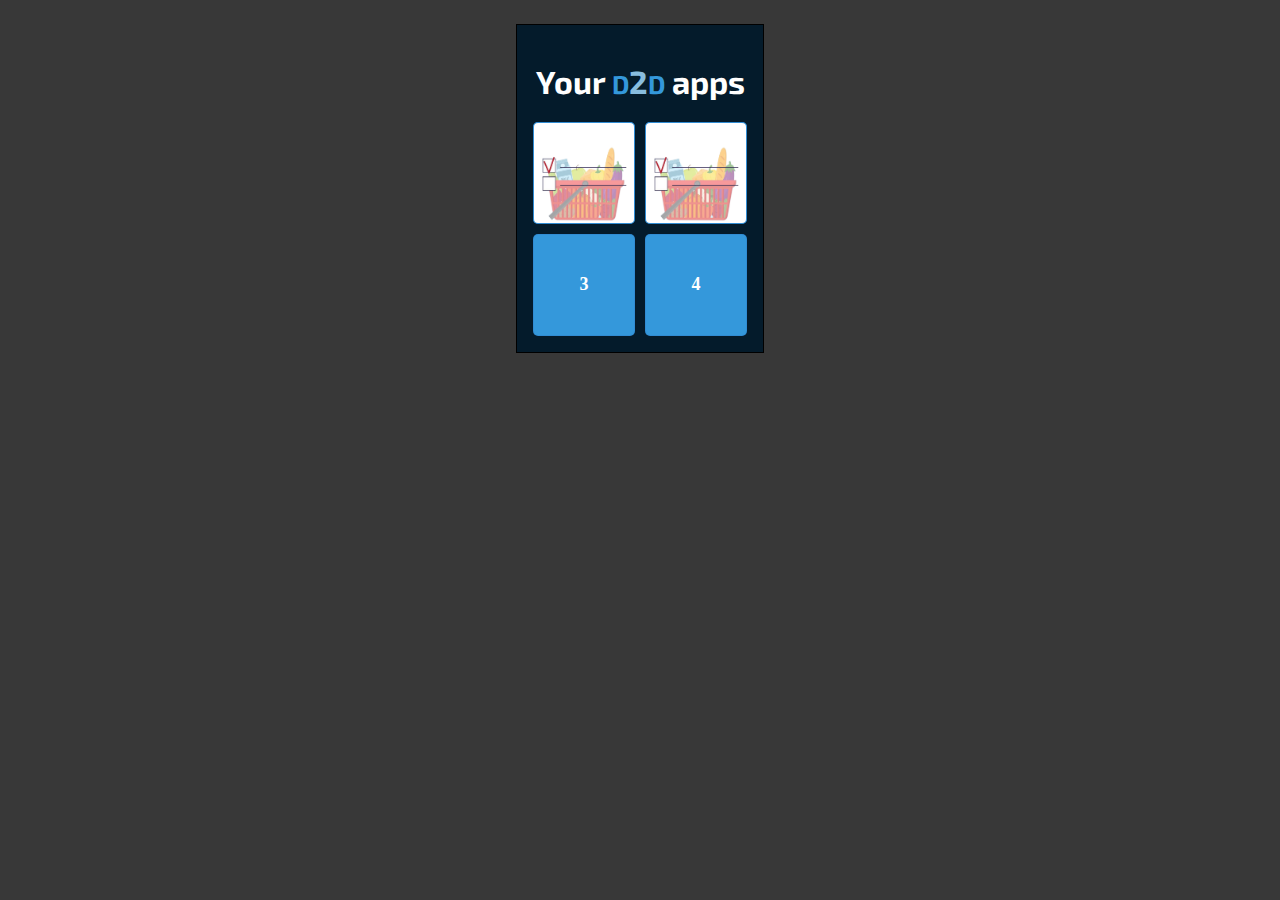
<file: index.html>
<!DOCTYPE html>
<html lang="en">

<head>
    <meta charset="UTF-8">
    <meta name="viewport" content="width=device-width, initial-scale=1.0">
    <link rel="stylesheet" href="public/styles/styles.css">
    <link rel="preconnect" href="https://fonts.googleapis.com">
    <link rel="preconnect" href="https://fonts.gstatic.com" crossorigin>
    <link href="https://fonts.googleapis.com/css2?family=Exo+2:wght@100;200;300&display=swap" rel="stylesheet">
    <title>Menu</title>
</head>

<body>
    <div class="app">
        <h1>Your <span class="d-color">D</span><span class="two-color">2</span><span class="d-color">D</span> apps
        </h1>
        <div class="app-list">
            <div class="cuadro"><a href="apps/lista_de_compras/lista_de_compras.html"><img class="cuadro"
                        src="public/img/lista_de_compras_icon.png" alt="lista de compras"></a>
            </div>
            <div class="cuadro"><a href="apps/lista_tareas/lista_tareas.html"><img class="cuadro"
                        src="public/img/lista_de_compras_icon.png" alt="lista de compras"></a>
            </div>
            <div class="cuadro">3</div>
            <div class="cuadro">4</div>
        </div>
    </div>

</body>

</html>
</file>
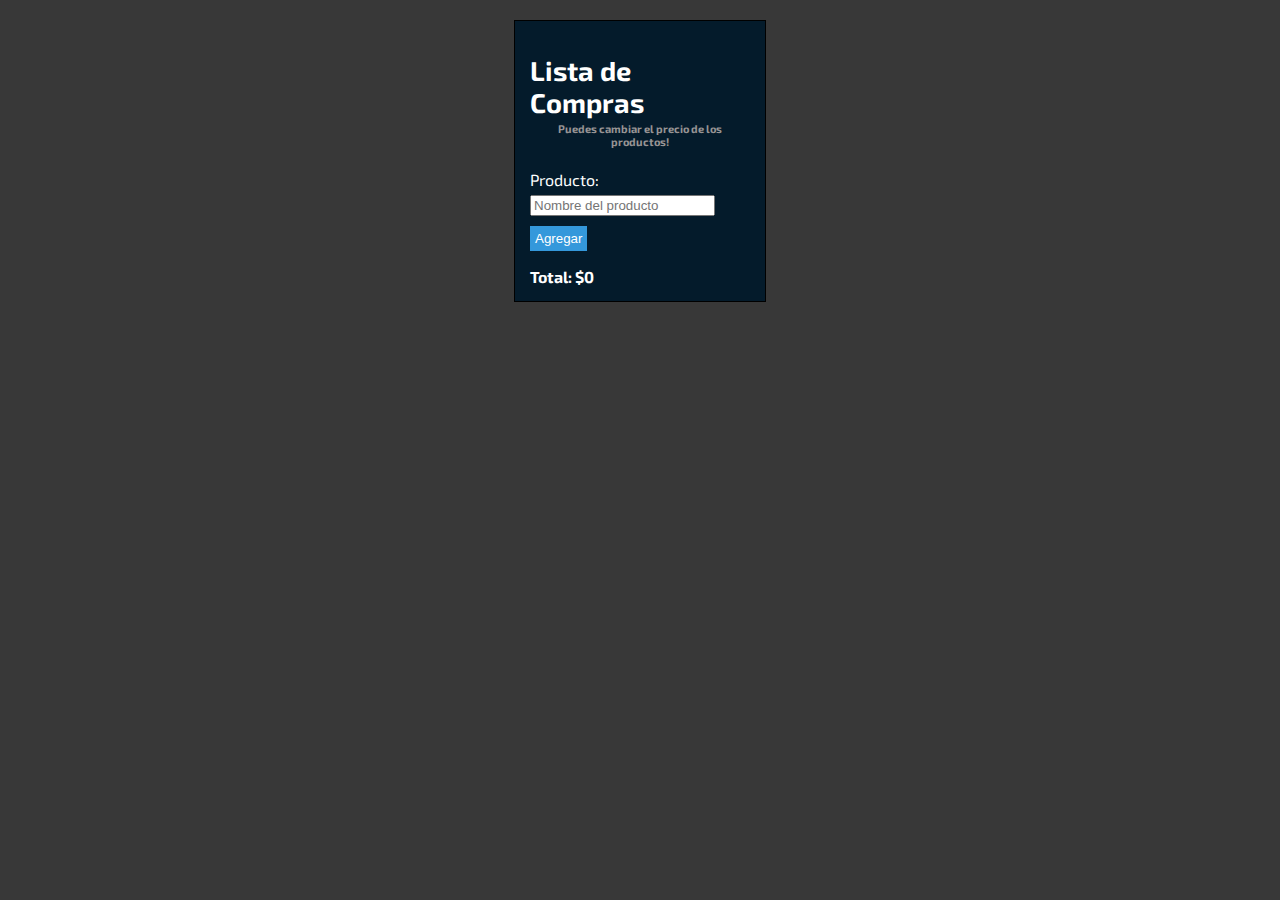
<file: apps/lista_de_compras/lista_de_compras.html>
<!DOCTYPE html>
<html lang="es">

<head>
    <meta charset="UTF-8">
    <meta name="viewport" content="width=device-width, initial-scale=1.0">
    <link href="../../public/styles/lista_de_compras.css" rel="stylesheet" type=text/css>
    <link rel="stylesheet" href="https://cdnjs.cloudflare.com/ajax/libs/font-awesome/4.7.0/css/font-awesome.min.css">
    <link rel="preconnect" href="https://fonts.googleapis.com">
    <link rel="preconnect" href="https://fonts.gstatic.com" crossorigin>
    <link href="https://fonts.googleapis.com/css2?family=Exo+2:wght@100;200;300&display=swap" rel="stylesheet">

    <title>Lista de Compras</title>
</head>

<body>
    <div id="app">
        <div id="enc">
            <h1>Lista de Compras</h1>
            <h6>Puedes cambiar el precio de los productos!</h6>
        </div>
        <div>
            <label for="producto">Producto:</label>
            <input type="text" id="producto" placeholder="Nombre del producto">
            <button class="addProdButton" onclick="agregarProducto()">Agregar</button>
        </div>
        <ul id="listaProductos"></ul>
        <div id="total">Total: $0</div>
        <div id="mensaje"></div>
    </div>
    <script src="../../public/scripts/lista_de_compras.js"></script>
</body>

</html>
</file>
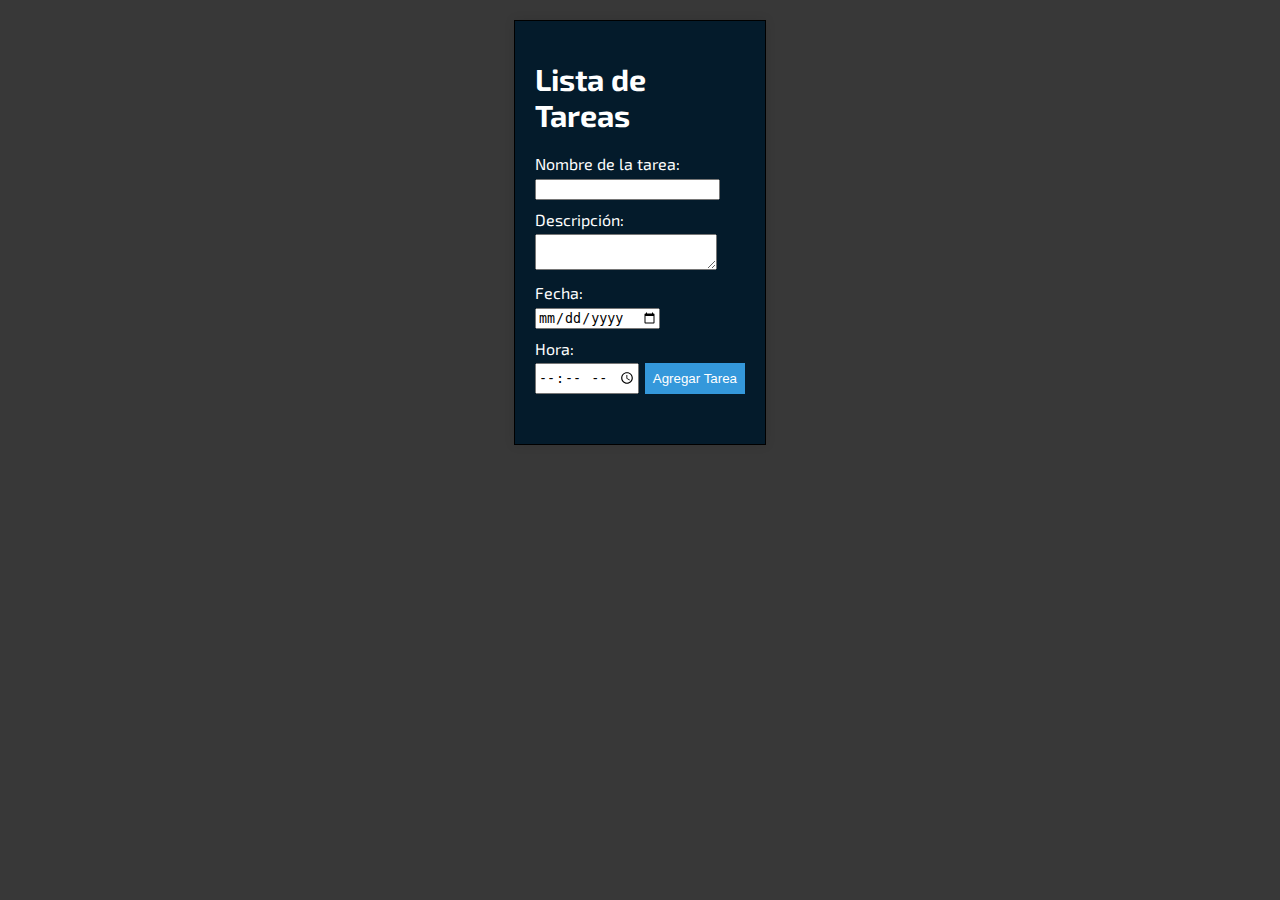
<file: apps/lista_tareas/lista_tareas.html>
<!DOCTYPE html>
<html lang="es">

<head>
    <meta charset="UTF-8">
    <meta name="viewport" content="width=device-width, initial-scale=1.0">
    <link href="../../public/styles/lista_tareas.css" rel="stylesheet" type=text/css>
    <link rel="preconnect" href="https://fonts.googleapis.com">
    <link rel="preconnect" href="https://fonts.gstatic.com" crossorigin>
    <link href="https://fonts.googleapis.com/css2?family=Exo+2:wght@100;200;300&display=swap" rel="stylesheet">
    <title>Lista de Tareas</title>
</head>

<body>

    <div class="container">
        <h1>Lista de Tareas</h1>
        <div id="task-form" class="task-form">
            <label for="task-name">Nombre de la tarea:</label>
            <input type="text" id="task-name" required>

            <label for="task-description">Descripción:</label>
            <textarea id="task-description"></textarea>

            <label for="task-date">Fecha:</label>
            <input type="date" id="task-date" required>

            <label for="task-time">Hora:</label>
            <div class="separated-elements">
            <input type="time" id="task-time">

            <button onclick="addTask()">Agregar Tarea</button>
        </div>
        </div>

        <div id="task-list"></div>
    </div>


    <div id="editModal" class="modal">
        <div class="modal-content">
            <span class="close" onclick="closeModal()">&times;</span>
            <label for="edit-task-name">Nuevo nombre de la tarea:</label>
            <input type="text" id="edit-task-name" required>

            <label for="edit-task-description">Nueva descripción:</label>
            <textarea id="edit-task-description"></textarea>

            <label for="edit-task-date">Nueva fecha:</label>
            <input type="date" id="edit-task-date" required>

            <label for="edit-task-time">Nueva hora:</label>
            <input type="time" id="edit-task-time">

            <button onclick="saveChanges()">Guardar Cambios</button>

            <button onclick="closeModalWithoutSaving()">Cerrar sin guardar</button>
        </div>
    </div>


    <script src="../../public/scripts/lista_tareas.js"></script>
</body>

</html>
</file>
<file: public/styles/styles.css>
body {
  place-content: center;
  display: grid;
  background-color: rgb(56, 56, 56);
}

.app {
  border: 1px solid black;
  padding: 16px;
  margin-top: 16px;
  background-color: #041b2b;
}

h1 {
  font-family: "Exo 2", sans-serif;
  font-size: 2em;
  color: white;
  text-align: center;
}

.app-list {
  display: grid;
  grid-template-columns: repeat(2, 1fr);
  grid-gap: 10px;
  justify-content: space-between;
}

.cuadro {
  width: 100px;
  height: 100px;
  background-color: #3498db;
  color: #fff;
  display: flex;
  align-items: center;
  justify-content: center;
  font-size: 18px;
  font-weight: bold;
  border-radius: 5px;
  margin: 0 auto;
  border: 1px solid rgba(30, 62, 165, 0.13);
  cursor: pointer;
}

.d-color {
  color: #3498db;
  font-size: 0.8em;
}

.two-color {
  color: #88bddf;
  font-size: 1em;
}
</file>
<file: public/styles/lista_de_compras.css>
body {
  font-family: 'Exo 2', sans-serif;
  margin: 20px;
  background-color: rgb(56, 56, 56);
}


h1 {
  font-size: 1.7em;
  margin-bottom: 4px;
  text-align: left;
}

h6 {
  font-size: 11px;
  color: rgb(151, 148, 148);
  text-align: center;
  margin: 0 auto;
  margin-bottom: 2em;
}

#app {
  width:220px;
  margin: 0 auto;
  border: 1px solid black;
  justify-content: space-between;
  padding: 15px;
  background-color: #041b2b;
  color: white;
}

label {
  display: block;
  margin-bottom: 5px;
}

input {
  margin-bottom: 10px;
}

.addProdButton {
  background-color: #3498db;
  border: none;
  padding:5px;
  color: white;
  border-color: #5daee4;
}

ul {
  list-style: none;
  padding: 0;
}

li {
  margin-bottom: 13px;
  border: 1.5px solid #5daee4;
  padding:8px;
}

.spaced-li {
  margin-top:5px;
}

#total {
  margin-top: 10px;
  font-weight: bold;
}

#mensaje {
  margin-top: 10px;
  padding: 10px;
  border: 1px solid #ccc;
  display: none;
}

.success {
  background-color: #d4edda;
  color: #155724;
}

.error {
  background-color: #f8d7da;
  color: #721c24;
}

.tachado {
  text-decoration: line-through;
  text-decoration-thickness: 3px;
  text-decoration-color: rgba(255, 0, 0, 0.7);
}

.btn-prod {
  background-color: #3498db;
  border-radius: 0.7em;
  border: none;
  color: white;
}

.aum {
  width: 18.46px;
  border: none;
  border-radius: 0.5em;
  background-color: rgb(1, 161, 15);
  padding: 0.1em;
  color: white;
}

.decr {
  width: 18.46px;
  border: none;
  border-radius: 0.5em;
  background-color: rgb(163, 0, 0);
  padding: 0.1em;
  color: white;
}

.precio {
  border: 1px solid rgb(255, 255, 255);
}

.prod-name {
  font-weight: bold;
  color: silver;
}

.input-cantidad {
  margin-left: 20px;
  width: 35px; 
  text-align: left;
  margin: 0 auto;
}

.btn-eliminar {
  font-size: 12px;
  color: rgb(255, 176, 176);
  background-color: rgb(255, 0, 0);
  margin-bottom: auto;
  border: 1px solid rgb(255, 141, 141);
}
</file>
<file: public/styles/lista_tareas.css>
body {
    font-family: 'Exo 2', sans-serif;
    background-color: rgb(56, 56, 56);
    margin: 0;
    padding: 0;
}


h1{
    font-size: 1.9em;
}

.container {
    width: 210px;
    margin: 20px auto;
    background-color: #041b2b;
    color:white;
    padding: 20px;
    border: 1px solid black;
    box-shadow: 0 0 10px rgba(0, 0, 0, 0.1);
}

#task-form {
    margin-bottom: 20px;
}

label {
    display: block;
    margin-bottom: 5px;
}

input, textarea, button {
    margin-bottom: 10px;
}

button {
    background-color: #3498db;
    color: #fff;
    padding: 8px;
    border: none;
    cursor: pointer;
}

.task {
    border: 1px solid #ffffff;
    padding: 10px;
    margin-bottom: 10px;
    border-radius: 4px;
    background-color: #041b2b;
}

.task .task-actions {
    display: flex;
    gap: 10px;
}


.modal {
    display: none;
    position: fixed;
    top: 0;
    left: 0;
    width: 100%;
    height: 100%;
    background-color: rgba(0, 0, 0, 0.5);
    justify-content: center;
    align-items: center;
    overflow: auto; 
}

.modal-content {
    background-color: #fff;
    padding: 20px;
    border-radius: 8px;
    max-width: 400px; 
    width: 100%; 
    box-sizing: border-box; 
    position: relative; 
    margin: 50px auto 0; 
}


.close {
    float: right;
    font-size: 20px;
    font-weight: bold;
    cursor: pointer;
    position: absolute;
    top: 10px;
    right: 10px;
}

.task-line {
    border-bottom: 1px solid #000000;
    padding-bottom: 5px; 
    margin-bottom: 5px; 
}

.day-container {
    padding: 10px;
    margin-bottom: 10px;
    background-color: #2ea1ee4b;
    border-radius:0.2em;
}

.day-container hr {
    border: 1px solid #ffffff; 
    margin: 10px 0;
}

/* .task-header {
    display: flex;
} */

.separated-elements {
    justify-content: space-between;
    display: flex;
}
</file>
